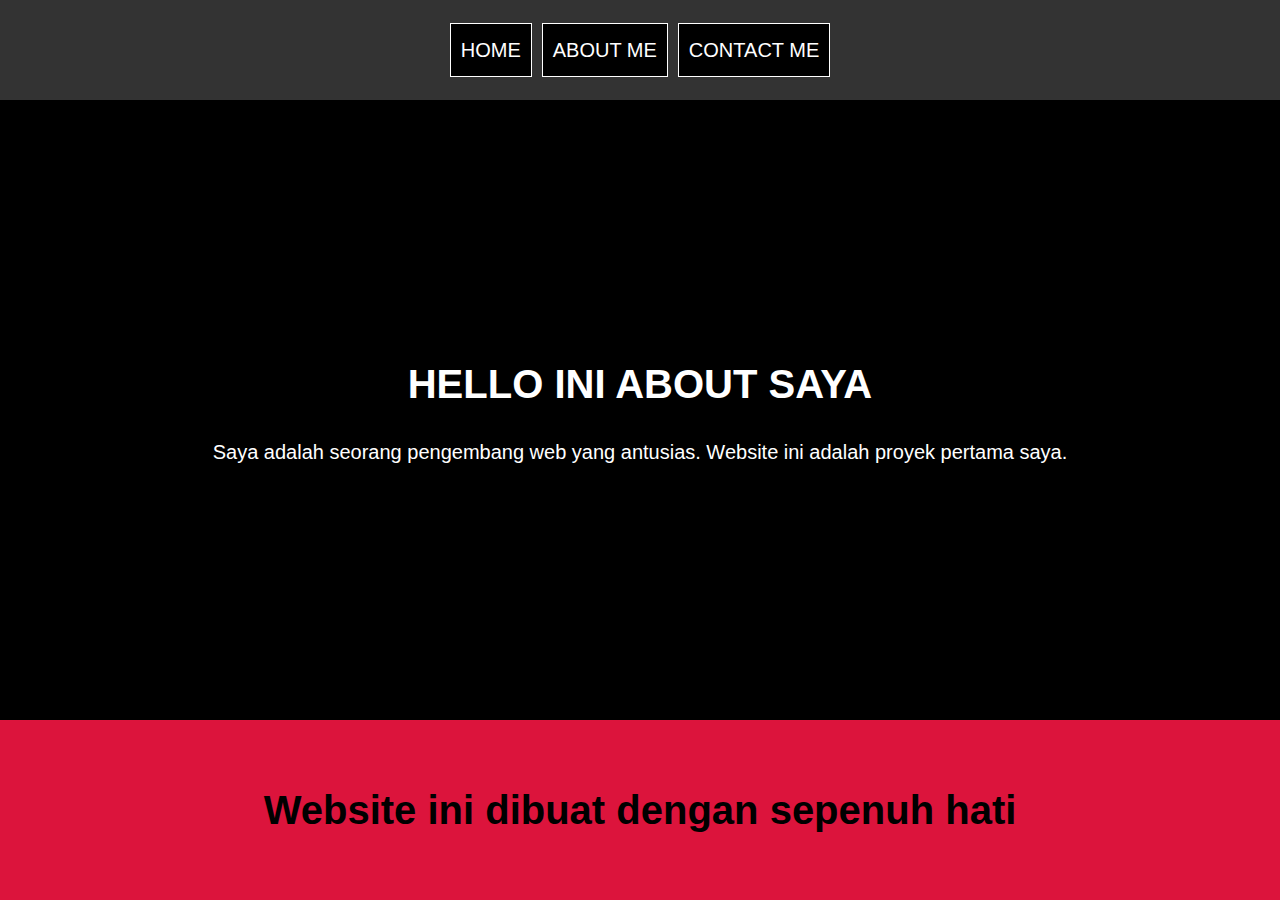
<file: about.html>
<!DOCTYPE html>
<html lang="id">
<head>
    <meta charset="UTF-8">
    <meta name="viewport" content="width=device-width, initial-scale=1.0">
    <title>About Me - WEBSITE SAYA</title>
    <link rel="stylesheet" href="./style.css">
</head>
<body>
    <div class="container">
        <!-- NAVIGATION BAR -->
        <div class="container-navbar">
            <ul class="ul-navbar">
                <li class="li-navbar">
                    <a href="index.html" class="a-navbar">HOME</a>
                </li>
                <li class="li-navbar">
                    <a href="about.html" class="a-navbar">ABOUT ME</a>
                </li>
                <li class="li-navbar">
                    <a href="Contact.html" class="a-navbar">CONTACT ME</a>
                </li>
            </ul>
        </div>
        <!-- NAVIGATION SELESAI -->

        <!-- CONTENT -->
        <div class="container-content1">
            <h1 style="color: white; text-align: center; font-size: 40px;">HELLO INI ABOUT SAYA</h1>
            <p style="color: white; text-align: center; font-size: 20px; margin-top: 20px;">Saya adalah seorang pengembang web yang antusias. Website ini adalah proyek pertama saya.</p>
        </div>

        <!-- FOOTER -->
        <div class="container-footer">
            <h1 class="h1-footer">Website ini dibuat dengan sepenuh hati</h1>
        </div>
        <!-- FOOTER SELESAI -->
    </div>
</body>

</html>
</file>
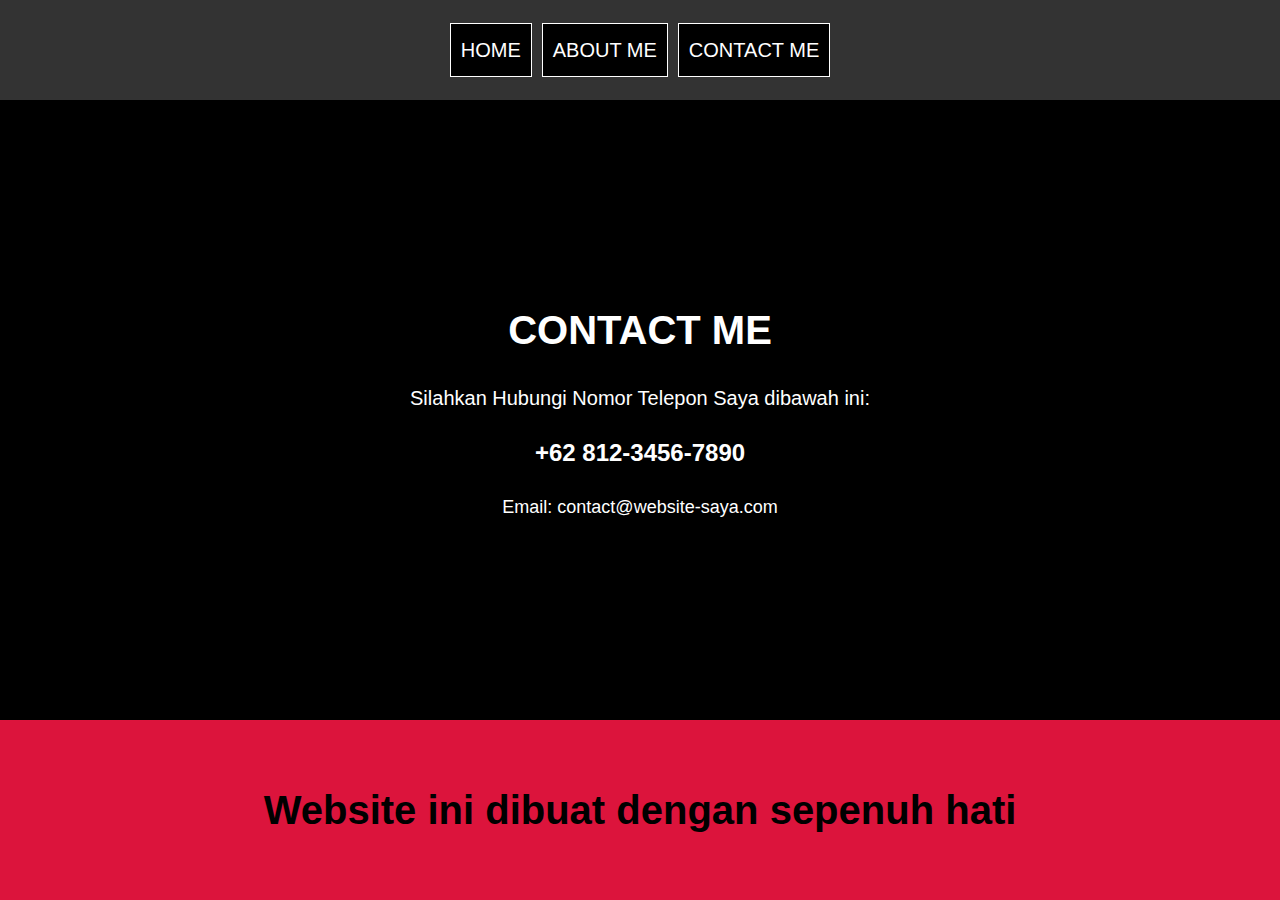
<file: Contact.html>
<!DOCTYPE html>
<html lang="id">
<head>
    <meta charset="UTF-8">
    <meta name="viewport" content="width=device-width, initial-scale=1.0">
    <title>Contact Me - WEBSITE SAYA</title>
    <link rel="stylesheet" href="./style.css">
</head>
<body>
    <div class="container">
        <!-- NAVIGATION BAR -->
        <div class="container-navbar">
            <ul class="ul-navbar">
                <li class="li-navbar">
                    <a href="index.html" class="a-navbar">HOME</a>
                </li>
                <li class="li-navbar">
                    <a href="about.html" class="a-navbar">ABOUT ME</a>
                </li>
                <li class="li-navbar">
                    <a href="Contact.html" class="a-navbar">CONTACT ME</a>
                </li>
            </ul>
        </div>
        <!-- NAVIGATION SELESAI -->

        <!-- CONTENT -->
        <div class="container-content1">
            <h1 style="color: white; text-align: center; font-size: 40px;">CONTACT ME</h1>
            <p style="color: white; text-align: center; font-size: 20px; margin-top: 20px;">Silahkan Hubungi Nomor Telepon Saya dibawah ini:</p>
            <p style="color: white; text-align: center; font-size: 24px; margin-top: 20px; font-weight: bold;">+62 812-3456-7890</p>
            <p style="color: white; text-align: center; font-size: 18px; margin-top: 20px;">Email: contact@website-saya.com</p>
        </div>

        <!-- FOOTER -->
        <div class="container-footer">
            <h1 class="h1-footer">Website ini dibuat dengan sepenuh hati</h1>
        </div>
        <!-- FOOTER SELESAI -->
    </div>
</body>
</html>
</file>
<file: style.css>
*,
html {
    margin: 0;
    padding: 0;
    box-sizing: border-box;
}

body {
    font-family: Arial, sans-serif;
    line-height: 1.6;
}

.container {
    height: 100vh;
    display: flex;
    flex-direction: column;
}
.container-navbar{
    height: 20vh;
    background-color: #333;
    width: 100%;
    height: 100px;
}

.ul-navbar{
display: flex;
height: 100px; 
justify-content: center;
align-items: center;
}

.li-navbar{
border: 1px solid white;
background-color: black;
list-style-type: none;
padding: 10px;
margin: 5px;
color: white;
font-size: 20px;
}

.li-navbar:hover{
    background-color: crimson;
    transition: 0.5s ease-in-out;
    transition-delay: 0.3s;
    border-radius: 8px;
}

.container-content1{
    flex: 1;
    background-color: black;
    justify-content: center;
    display: flex;
    flex-direction: column;
    align-items: center;
    padding: 20px;
}

.a-content{
    background-color: white;
    color: black;
    text-decoration: none;
    font-size: 30px;
    width: 480px;
    height: 240px;
    display: flex;
    flex-direction: column;
    justify-content: center;
    align-items: center;
    border-radius: 80px;
    transition: transform 0.3s ease;
}

.a-content:hover{
    transform: scale(1.05);
}

.p-content{
    font-size: 20px;
    text-align: center;
    
}
.img-content{
    width: 30%;
    height: 30%;
    margin-bottom: 10px;
}

.container-footer{
    height: 20vh;
    background-color: crimson;
    display: flex;
    justify-content: center;
    align-items: center;
}

.h1-footer{
font-size: 40px;
}

.a-navbar{
    text-decoration: none;
    color: white;
}

.a-navbar:hover{
    color: crimson;
}
</file>
